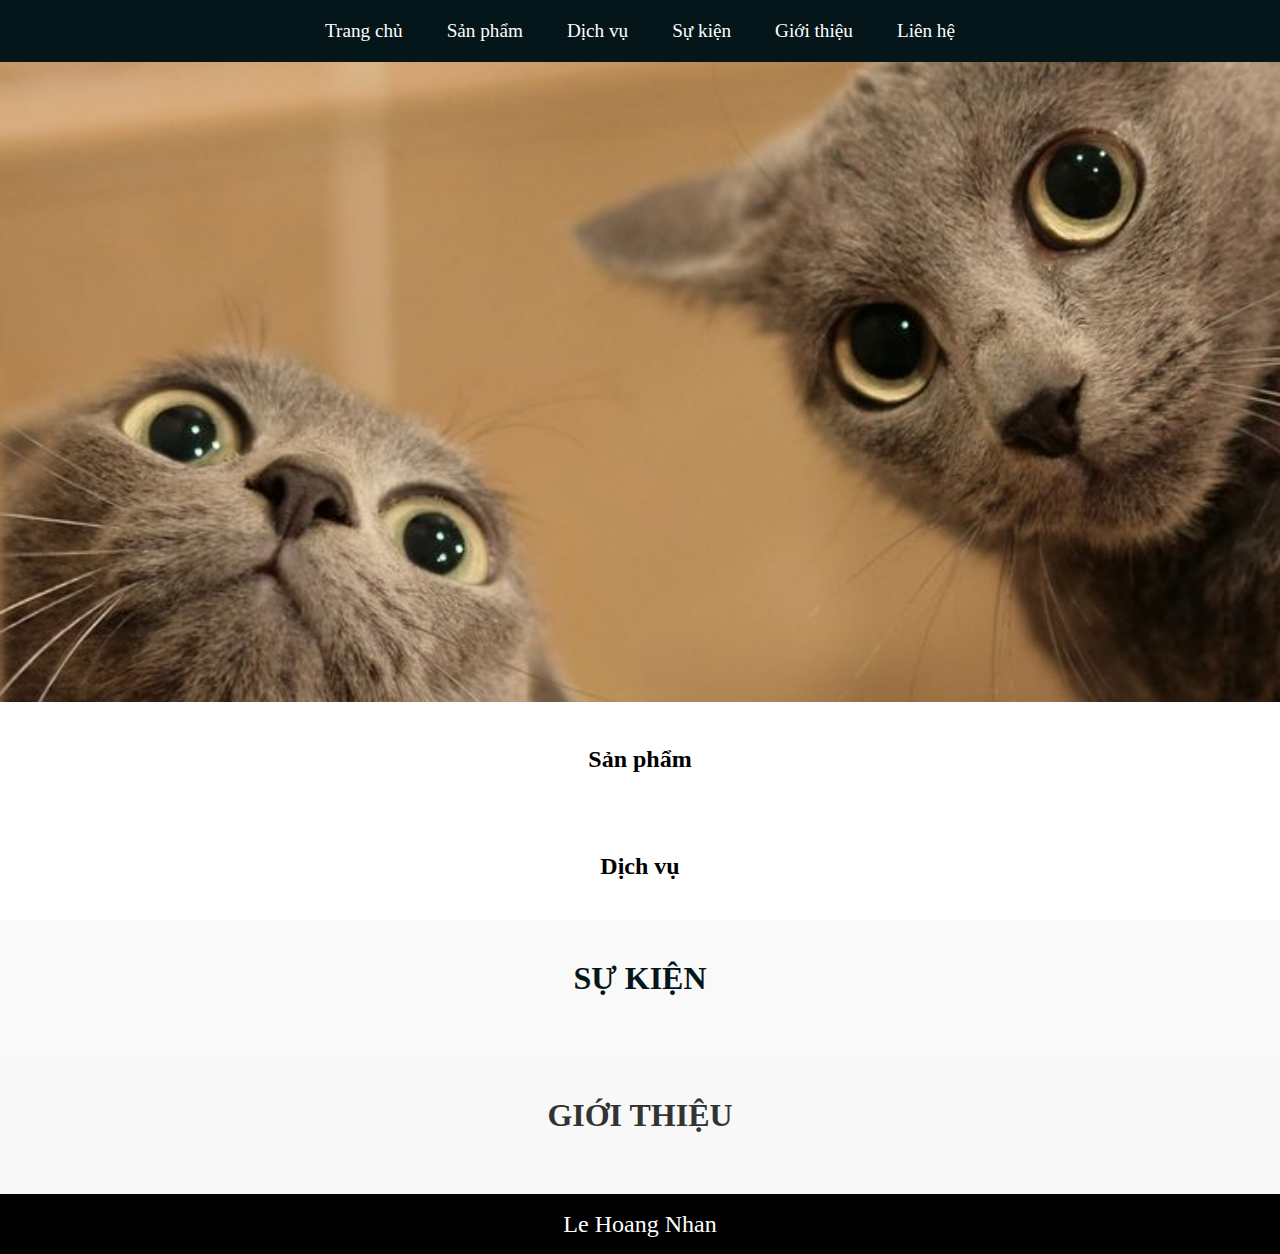
<file: index.html>
<!DOCTYPE html>
<html lang="vi">

<head>
    <meta charset="UTF-8">
    <meta name="viewport" content="width=device-width,initial-scale=1.0">
    <title>PET</title>
    <link rel="stylesheet" href="css/style.css">
</head>

<body>
    <div class="container">
        <header id="header">
            <nav>
                <a href="#top">Trang chủ</a>
                <a href="#sanpham">Sản phẩm</a>
                <a href="#dichvu">Dịch vụ</a>
                <a href="#sukien">Sự kiện</a>
                <a href="#gioithieu">Giới thiệu</a>
                <a href="contact.html">Liên hệ</a>
            </nav>

        </header>

        <img src="images/image5.jpg" style="width:100%" />
        <main>
            <section id="sanpham">
                <h2>Sản phẩm</h2>
                <div id="data"></div>
            </section>
            <section id="dichvu">
                <h2>Dịch vụ</h2>
                <div id="data"></div>
            </section>
            <section id="sukien">
                <h2>Sự kiện</h2>
                <div id="data"></div>
            </section>
            <section id="gioithieu">
                <h2>Giới thiệu</h2>
                <div id="data"></div>
            </section>

        </main>
    </div>
    <footer>Le Hoang Nhan</footer>
</body>

</html>
<script type="module">
    import { showsp, showdv, showGioithieu, showSukien } from './js/app.js'
    document.querySelector("#sanpham #data").innerHTML = await showsp();
    document.querySelector("#dichvu #data").innerHTML = await showdv();
    document.querySelector("#gioithieu #data").innerHTML = await showGioithieu();
    document.querySelector("#sukien #data").innerHTML = await showSukien();
</script>
</file>
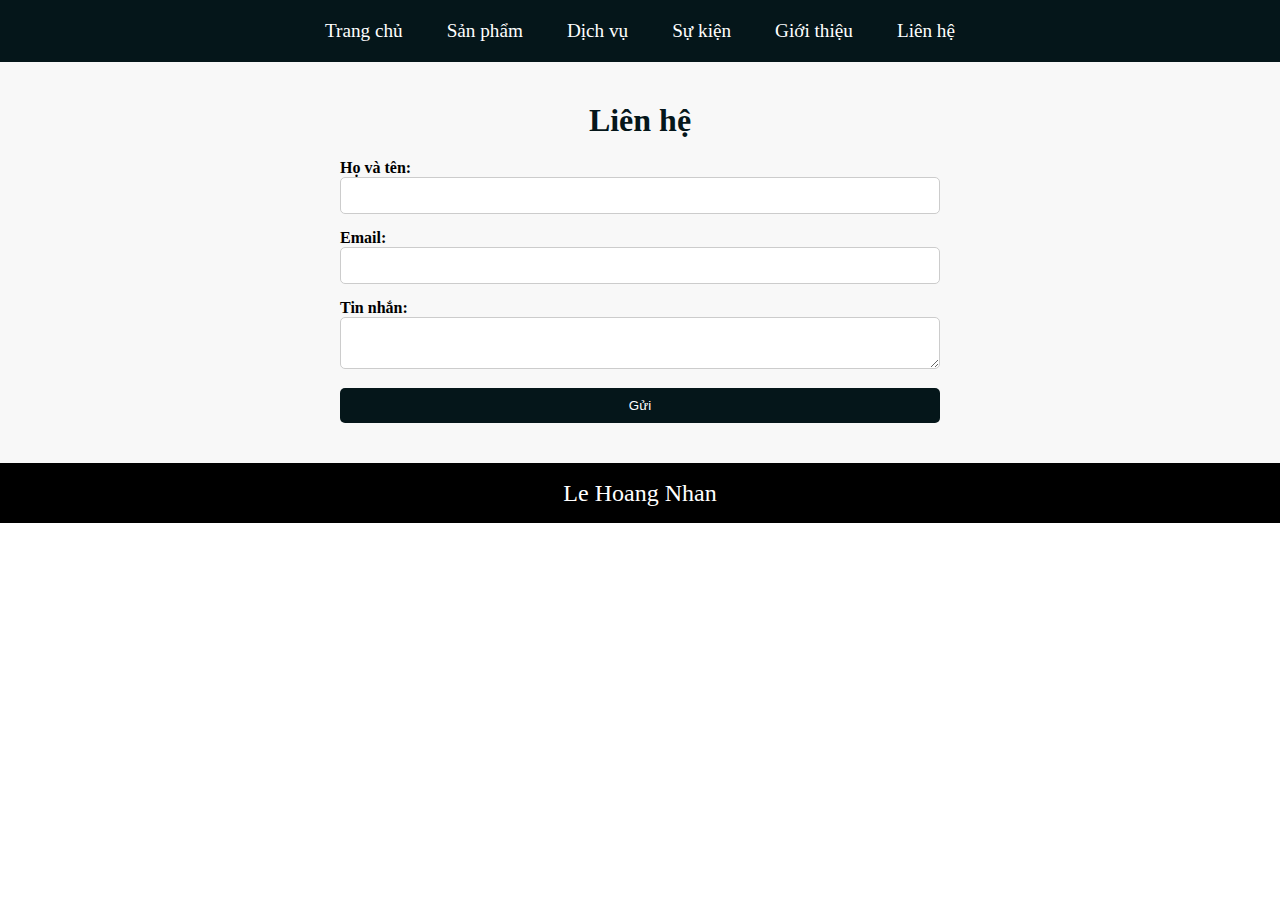
<file: contact.html>
<!DOCTYPE html>
<html lang="vi">

<head>
    <meta charset="UTF-8">
    <meta name="viewport" content="width=device-width, initial-scale=1.0">
    <title>Liên hệ</title>
    <link rel="stylesheet" href="css/style.css">
</head>

<body>
    <div class="container">
        <header id="header">
            <nav>
                <a href="index.html#top">Trang chủ</a>
                <a href="index.html#sanpham">Sản phẩm</a>
                <a href="index.html#dichvu">Dịch vụ</a>
                <a href="index.html#sukien">Sự kiện</a>
                <a href="index.html#gioithieu">Giới thiệu</a>
                <a href="contact.html">Liên hệ</a>
            </nav>
        </header>

        <section id="lienhe">
            <h2>Liên hệ</h2>
            <form id="contact-form">
                <div>
                    <label for="name">Họ và tên:</label>
                    <input type="text" id="name" name="name" required>
                </div>
                <div>
                    <label for="email">Email:</label>
                    <input type="email" id="email" name="email" required>
                </div>
                <div>
                    <label for="message">Tin nhắn:</label>
                    <textarea id="message" name="message" required></textarea>
                </div>
                <button type="submit">Gửi</button>
            </form>
        </section>
    </div>
    <footer>Le Hoang Nhan</footer>
</body>

</html>
</file>
<file: css/style.css>
* {
    margin: 0;
    padding: 0;
    box-sizing: border-box;
}

a {
    text-decoration: none;
}

html {
    scroll-behavior: smooth;
}

#header {
    background: #05161A;
    text-align: center;
    padding: 20px 0;
    top: 0;
    left: 0;
}

#header {
    text-align: center;
    position: sticky;
    top: 0;
    left: 0;
}

#header a {
    font-size: 1.2em;
    color: white;
    margin: 0 20px;

}

#header a:hover {
    color: yellow;
    font-weight: 600;
    text-decoration: none;
}

#sanpham {
    background-color: white;
    padding: 40px 0
}

#sanpham h2 {
    text-align: center;
    text-transform: none;
}

#sanpham #data {
    display: flex;
    justify-content: space-around;
    flex-wrap: wrap;
}

#sanpham #data>div {
    width: 30%;
    border: 1px spolid black;
    margin: 15px 0.5%;
    text-align: center;
    font-size: 1.3em;
    border-radius: 5px;
    box-shadow: 2px 2px 2px black;

}

#sanpham #data>div>img {
    width: 80%;
    height: 240px;
}

#sanpham #data>div>p {
    margin: 15px;
}

#sanpham #data>div:hover {
    transform: translateY(-5px);
}

footer {
    height: 60px;
    background-color: black;
    display: flex;
    justify-content: center;
    align-items: center;
    color: white;
    font-size: 1.5em;
}

#dichvu {
    background-color: rgb(255, 255, 255);
    padding: 40px 0
}

#dichvu h2 {
    text-align: center;
    text-transform: none;
}

#dichvu #data {
    display: flex;
    justify-content: space-around;
    flex-wrap: wrap;
}

#sukien {
    background-color: rgb(255, 255, 255);
    padding: 40px 0
}

#sukien h2 {
    text-align: center;
    text-transform: none;
}

#sukien #data {
    display: flex;
    justify-content: space-around;
    flex-wrap: wrap;
}

#gioithieu {
    background-color: rgb(255, 255, 255);
    padding: 40px 0
}

#gioithieu h2 {
    text-align: center;
    text-transform: none;
}

#gioithieu #data {
    display: flex;
    justify-content: space-around;
    flex-wrap: wrap;
}

#gioithieu {
    background-color: #f8f8f8;
    padding: 40px 0;
}

#gioithieu h2 {
    text-align: center;
    text-transform: uppercase;
    font-size: 2em;
    color: #333;
    margin-bottom: 20px;
}

#gioithieu #data {
    display: flex;
    justify-content: space-around;
    flex-wrap: wrap;
    gap: 20px;
}


#gioithieu #data>div {
    background-color: white;
    border-radius: 10px;
    box-shadow: 0 4px 8px rgba(0, 0, 0, 0.1);
    padding: 20px;
    width: 30%;
    text-align: center;
    transition: transform 0.3s ease;
}

#gioithieu #data>div:hover {
    transform: translateY(-10px);
}

#gioithieu #data h4 {
    font-size: 1.5em;
    color: #05161A;
    margin-bottom: 10px;
}

#gioithieu #data p {
    font-size: 1.2em;
    color: #666;
    line-height: 1.5;
}

#dichvu #data>div {
    width: 30%;
    border: 1px solid #ddd;
    margin: 15px 0.5%;
    text-align: center;
    font-size: 1.2em;
    border-radius: 10px;
    box-shadow: 2px 2px 5px rgba(0, 0, 0, 0.1);
}

#dichvu #data>div>img {
    width: 80%;
    height: auto;
    margin-bottom: 10px;
}

#dichvu #data>div>p {
    margin: 10px 0;
}

#sukien {
    background-color: #f9f9f9;
    padding: 40px 0;
}

#sukien h2 {
    text-align: center;
    text-transform: uppercase;
    font-size: 2em;
    color: #05161A;
    margin-bottom: 20px;
}

#sukien #data {
    display: flex;
    justify-content: space-around;
    flex-wrap: wrap;
}

#sukien #data>div {
    background-color: white;
    border-radius: 10px;
    box-shadow: 0 4px 8px rgba(0, 0, 0, 0.1);
    padding: 20px;
    width: 30%;
    text-align: center;
    margin: 15px 0.5%;
    transition: transform 0.3s ease;
}

#sukien #data>div:hover {
    transform: translateY(-5px);
}

#sukien #data img {
    width: 100%;
    height: auto;
    border-radius: 5px;
    margin-bottom: 10px;
}

#sukien #data h4 {
    font-size: 1.5em;
    color: #05161A;
    margin-bottom: 10px;
}

#sukien #data p {
    font-size: 1.2em;
    color: #666;
    line-height: 1.5;
}

#lienhe {
    background-color: #f8f8f8;
    padding: 40px 0;
}

#lienhe h2 {
    text-align: center;
    font-size: 2em;
    color: #05161A;
    margin-bottom: 20px;
}

#contact-form {
    max-width: 600px;
    margin: 0 auto;
    display: flex;
    flex-direction: column;
}

#contact-form div {
    margin-bottom: 15px;
}

#contact-form label {
    margin-bottom: 5px;
    font-weight: bold;
}

#contact-form input,
#contact-form textarea {
    width: 100%;
    padding: 10px;
    border: 1px solid #ccc;
    border-radius: 5px;
}

#contact-form button {
    padding: 10px;
    border: none;
    border-radius: 5px;
    background-color: #05161A;
    color: white;
    cursor: pointer;
}

#contact-form button:hover {
    background-color: #0b3d45;
}
</file>
